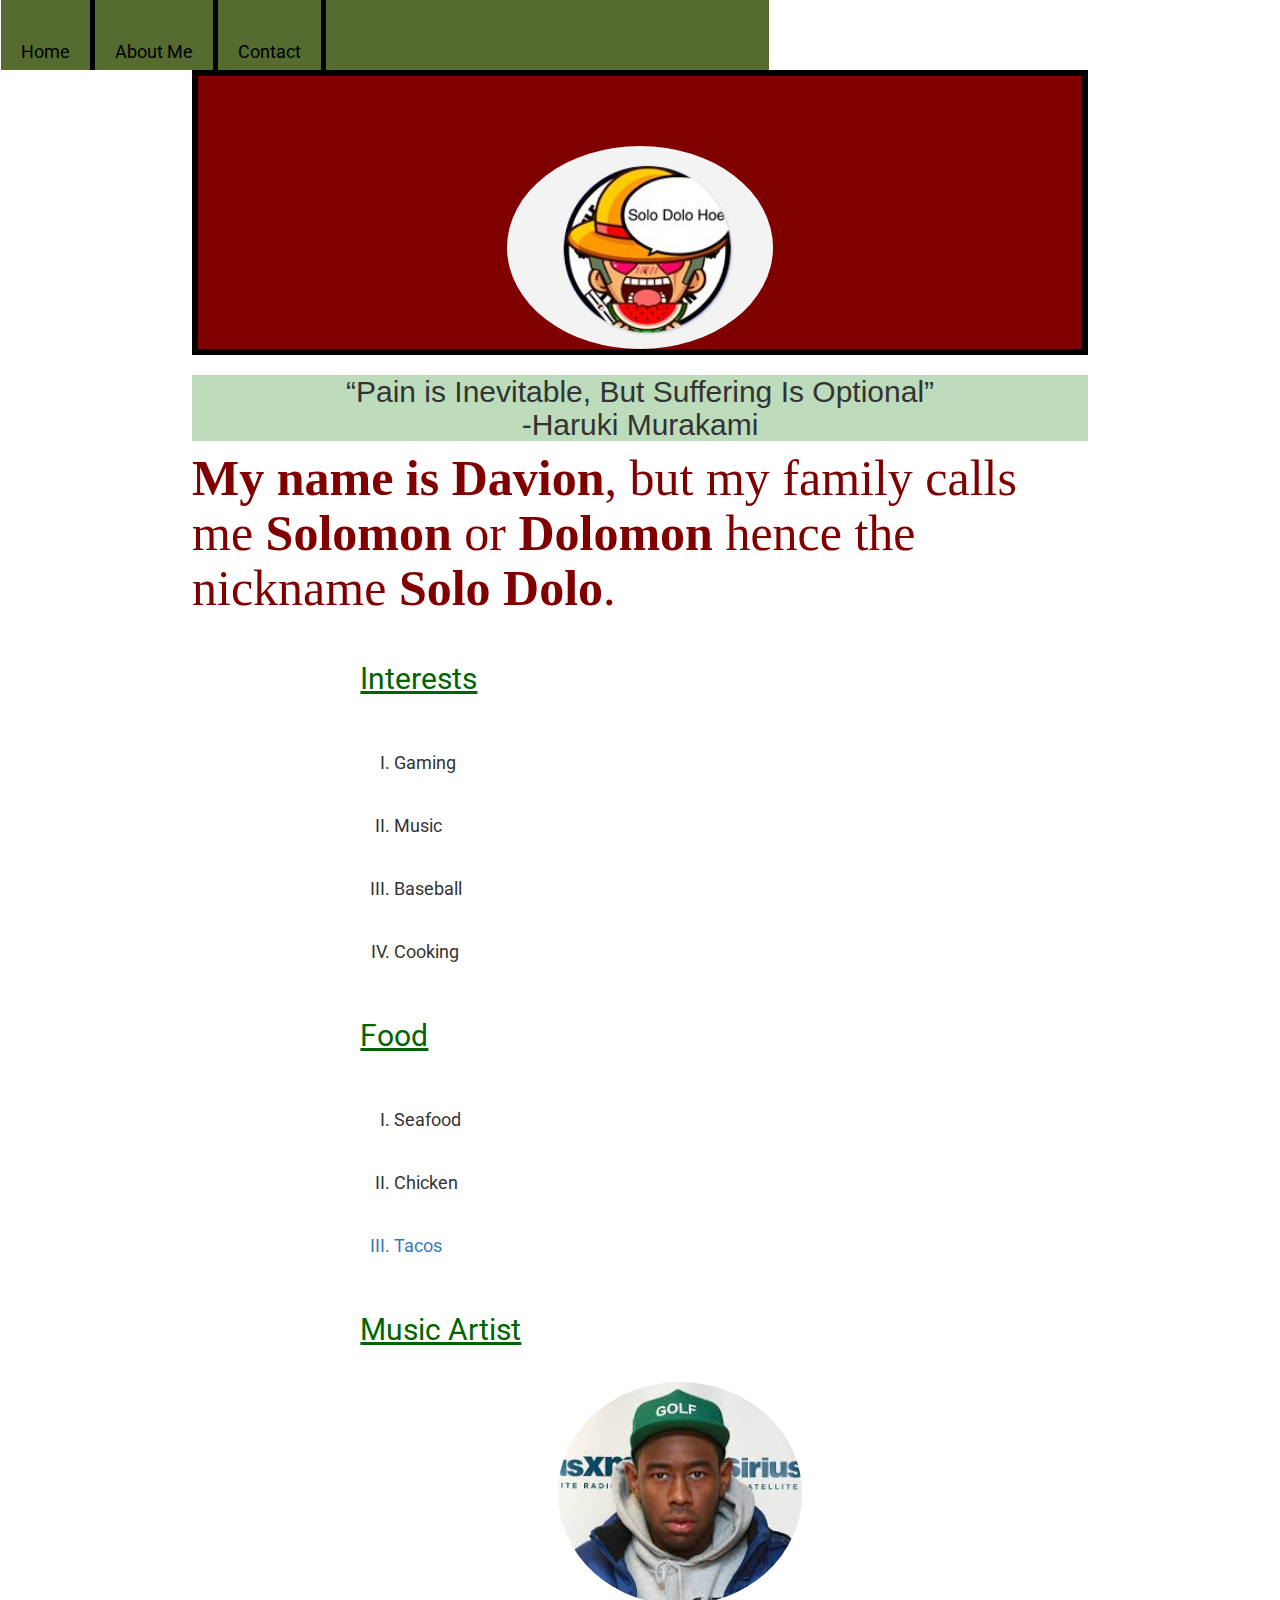
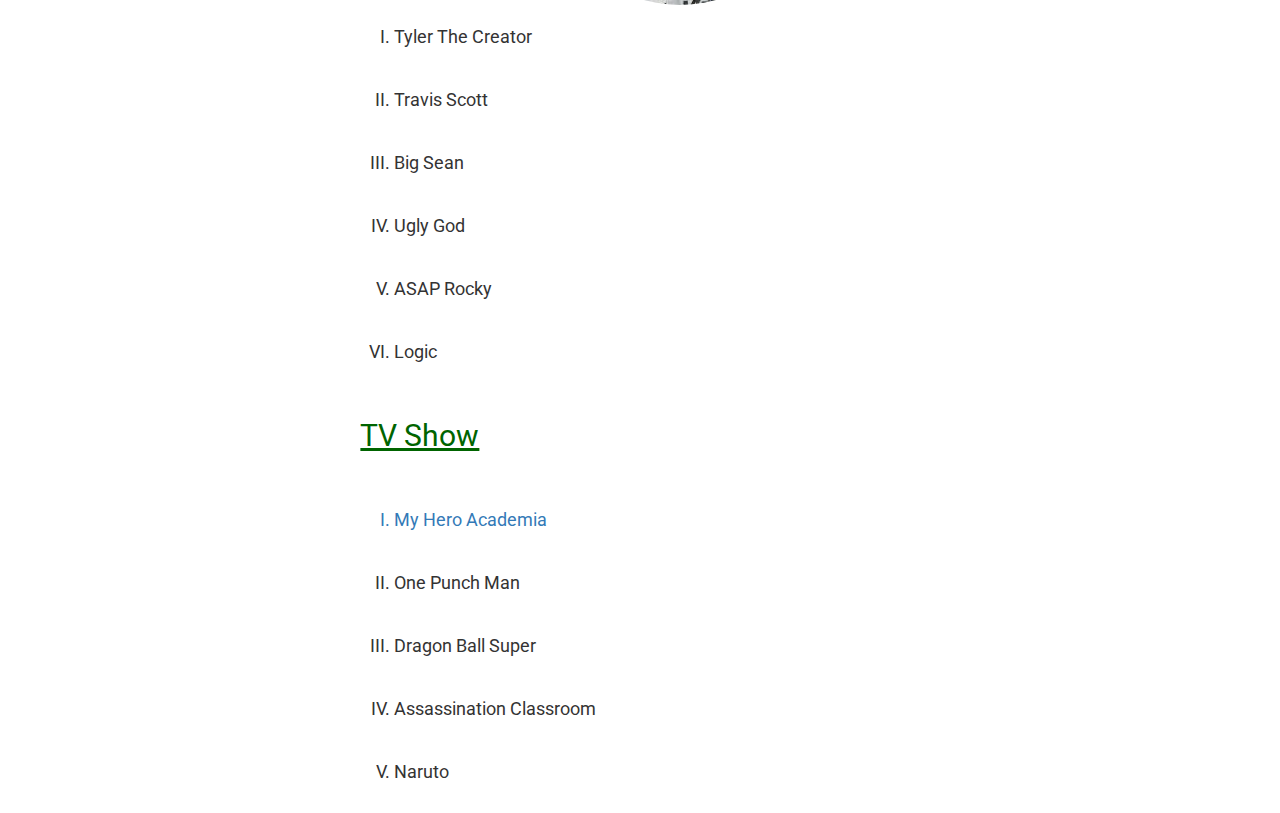
<file: aboutme.html>
<!DOCTYPE HTML>
<html>
    
<head>
    
    <title>DAVION BATTS</title>
    <link href="aboutme.css" type="text/css" rel= "stylesheet">
    <link href="https://fonts.googleapis.com/css?family=Baloo+Tammudu|Roboto" rel="stylesheet">
    <meta charset="utf-8">
  <meta name="viewport" content="width=device-width, initial-scale=1">
  <link rel="stylesheet" href="https://maxcdn.bootstrapcdn.com/bootstrap/3.3.7/css/bootstrap.min.css">
  <script src="https://ajax.googleapis.com/ajax/libs/jquery/3.3.1/jquery.min.js"></script>
  <script src="https://maxcdn.bootstrapcdn.com/bootstrap/3.3.7/js/bootstrap.min.js"></script>
</head>

<body>
     <div class="navbar">
            <ul id=NavbarUl>
                <div class="navbar-list">
                    <li id=NavbarList><a id=NavbarAnchor href="https://battsdav.github.io/index.html" >Home</a></li>
                    <li id=NavbarList><a id=NavbarAnchor href="https://battsdav.github.io/"  class="active">About Me</a></li>
                    <li id=NavbarList><a id=NavbarAnchor href="https://battsdav.github.io/Contact.html">Contact</a></li>
                </div>
            </ul>
        </div>
<div class=header>
    <h1>Davion Batts</h1>
    
   <div class=image> <img src="SoloDolo.png" alt="Solo_Dolo"> </div>
</div>

<div class=information>
    <h2><q>Pain is Inevitable, But Suffering Is Optional</q> 
    <br>-Haruki Murakami </h2>

    <p> <b>My name is Davion</b>, but my family calls me <b>Solomon</b> or <b>Dolomon</b> hence the nickname <b>Solo Dolo</b>. </p>
</div>

<div class=list>
    <ul>
        <li class=topics> Interests </li> 
            <ol list-style-t=Upper-Roman> 
                <li class=list >Gaming</li>
                <li class=list>Music</li>
                <li class=list>Baseball</li>
                <li class=list>Cooking</li>
            </ol>
        
       <li class=topics> Food </li> 
            <ul>
                <li class=list>Seafood</li>
                <li class=list>Chicken</li>
               <a href="https://www.yelp.com/biz/rjs-tacos-and-burritos-indianapolis"
               target=_blank> 
              <li class=list>Tacos</li> 
               </a>
            </ul>
        
        <li class=topics> Music Artist </li>
            <ol>
                <a href="https://en.wikipedia.org/wiki/Tyler,_The_Creator?scrlybrkr=3f242804#" target=_blank>
               <img src="Tyler.jpg"  alt="Tyler The Creator"> </a>
                <li class=list>Tyler The Creator</li>
               <li class=list>Travis Scott</li>
               <li class=list>Big Sean</li>
                <li class=list>Ugly God</li>    
                <li class=list>ASAP Rocky</li>
                <li class=list>Logic</li>
        </ol>
        
   
          <li class=topics>TV Show </li> 
            <ul>
                
                <a href="https://en.wikipedia.org/wiki/My_Hero_Academia?scrlybrkr=3f242804" target= _blank>
                <li class=list>My Hero Academia</li>
                </a>
                <li class=list>One Punch Man</li>
                <li class=list>Dragon Ball Super</li>
                <li class=list>Assassination Classroom</li>
                <li class=list>Naruto</li>
            </ul>
        </ul>
        
</div>

    </body>
</html>
</file>
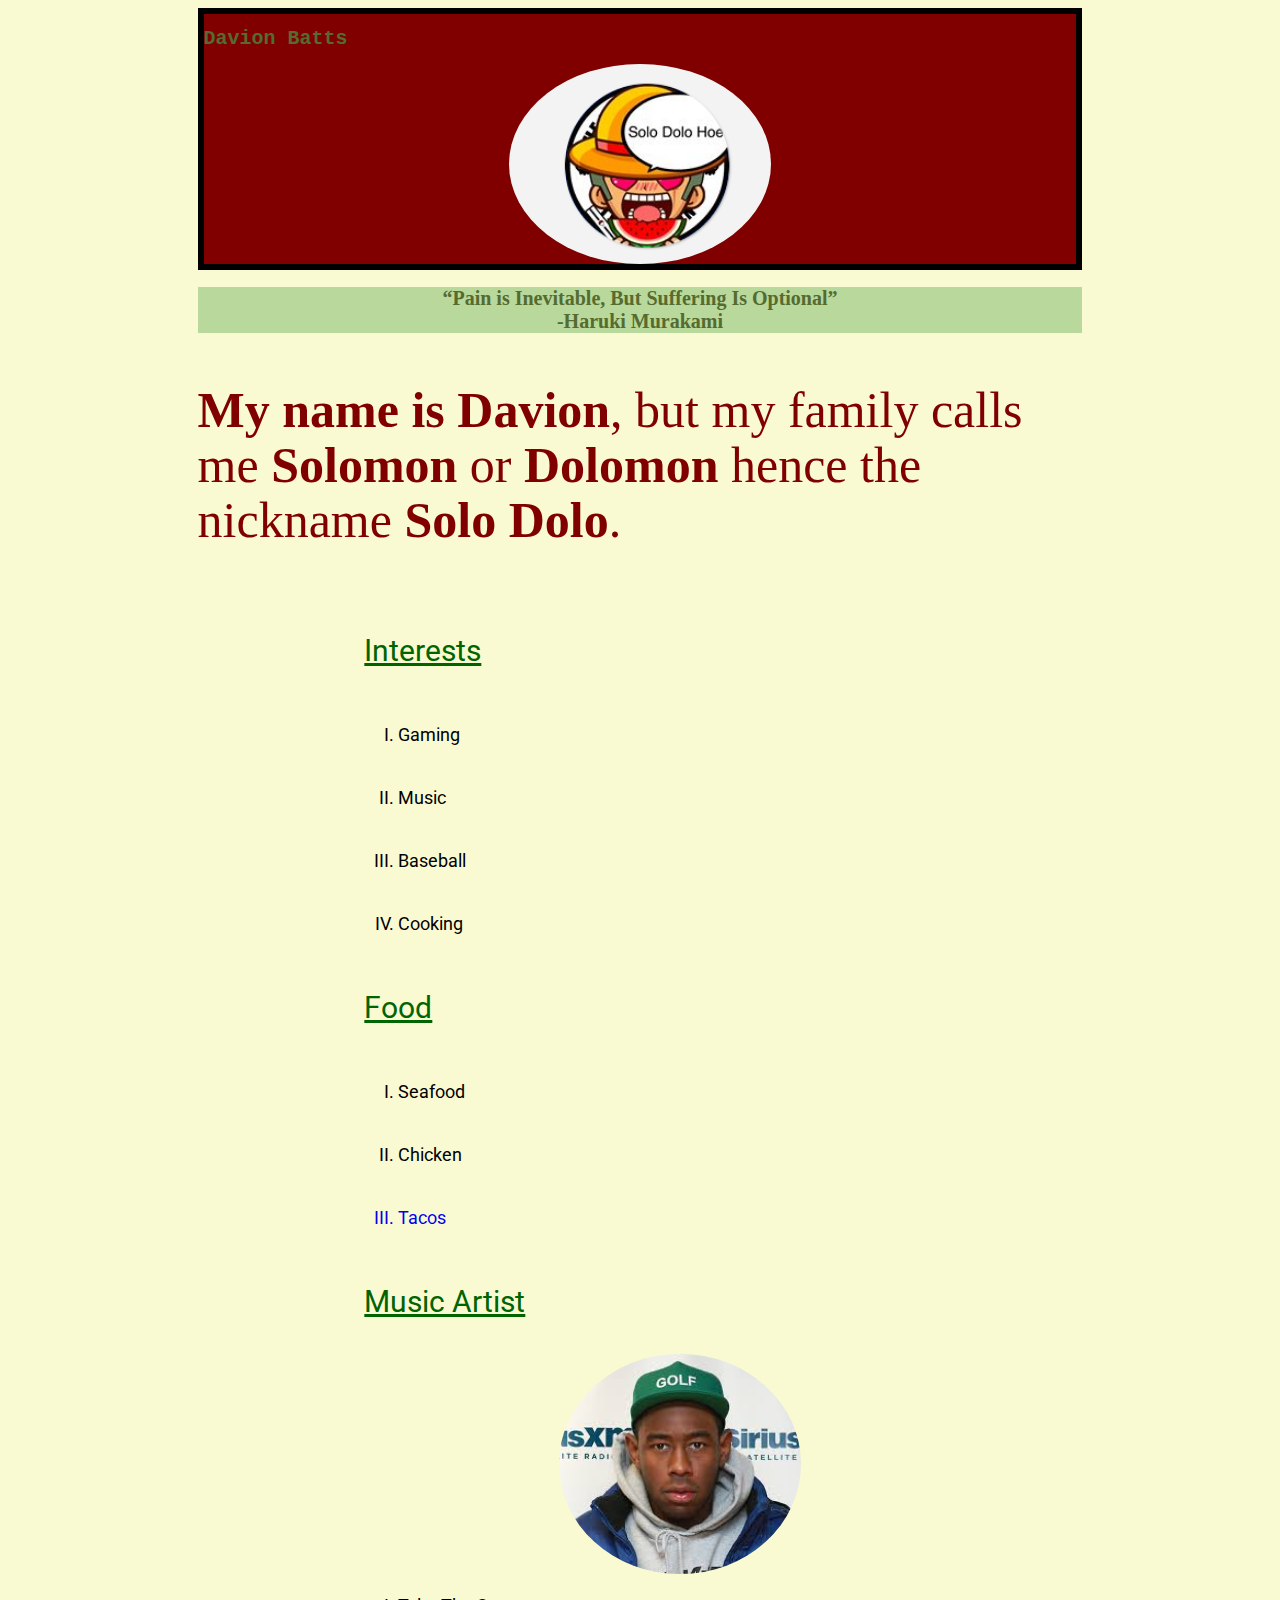
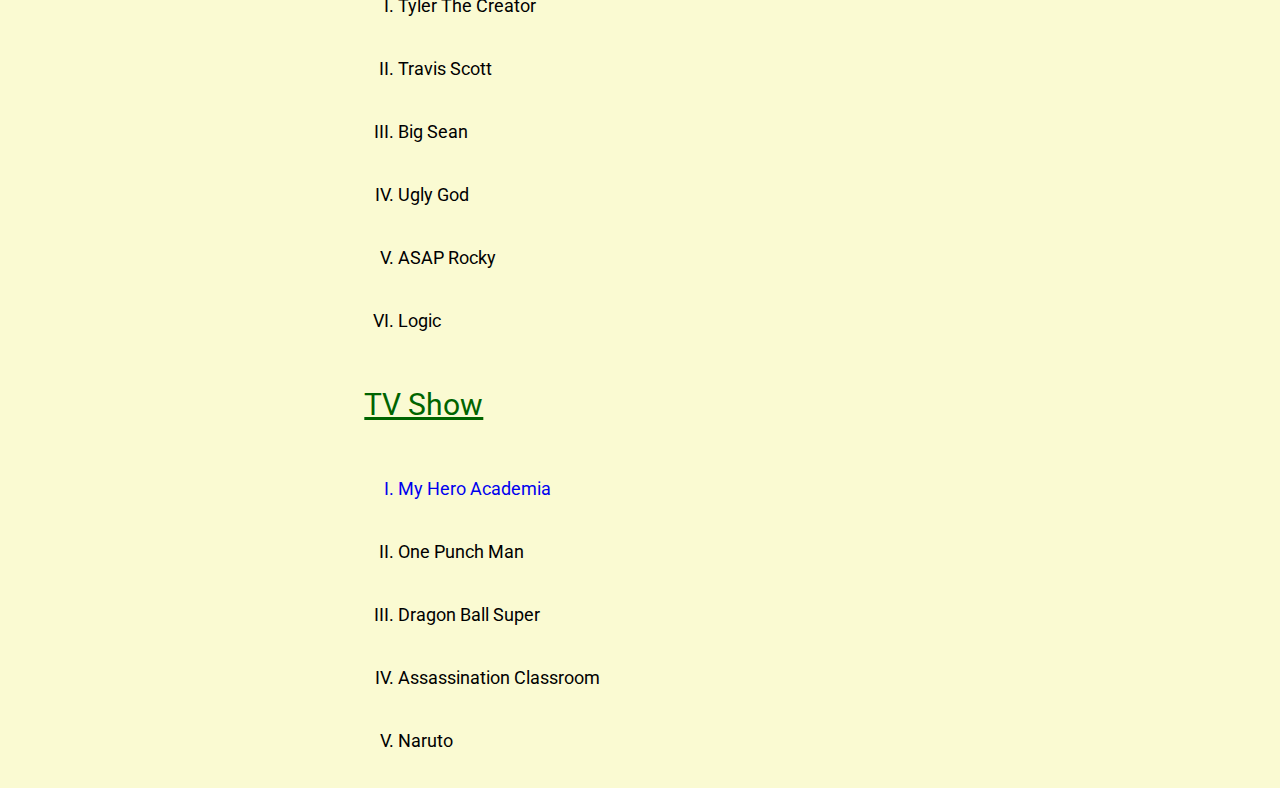
<file: aboutme.html.html>
<!DOCTYPE HTML>
<html>
    
<head>
    
    <title>DAVION BATTS</title>
    <link href="aboutme.css" type="text/css" rel= "stylesheet">
    <link href="https://fonts.googleapis.com/css?family=Baloo+Tammudu|Roboto" rel="stylesheet">
</head>

<body>
<div class=header>
    <h1>Davion Batts</h1>
    
   <div class=image> <img src="SoloDolo.png" alt="Solo_Dolo"> </div>
</div>

<div class=information>
    <h2><q>Pain is Inevitable, But Suffering Is Optional</q> 
    <br>-Haruki Murakami </h2>

    <p> <b>My name is Davion</b>, but my family calls me <b>Solomon</b> or <b>Dolomon</b> hence the nickname <b>Solo Dolo</b>. </p>
</div>

<div class=list>
    <ul>
        <li class=topics> Interests </li> 
            <ol> 
                <li class=list >Gaming</li>
                <li class=list>Music</li>
                <li class=list>Baseball</li>
                <li class=list>Cooking</li>
            </ol>
        
       <li class=topics> Food </li> 
            <ol>
                <li class=list>Seafood</li>
                <li class=list>Chicken</li>
               <a href="https://www.yelp.com/biz/rjs-tacos-and-burritos-indianapolis"
               target=_blank> 
              <li class=list>Tacos</li> 
               </a>
            </ol>
        
        <li class=topics> Music Artist </li>
            <ol>
                <a href="https://en.wikipedia.org/wiki/Tyler,_The_Creator?scrlybrkr=3f242804#" target=_blank>
               <img src="Tyler.jpg"  alt="Tyler The Creator"> </a>
                <li class=list>Tyler The Creator</li>
               <li class=list>Travis Scott</li>
               <li class=list>Big Sean</li>
                <li class=list>Ugly God</li>    
                <li class=list>ASAP Rocky</li>
                <li class=list>Logic</li>
        </ol>
        
   
          <li class=topics>TV Show </li> 
            <ul>
                
                <a href="https://en.wikipedia.org/wiki/My_Hero_Academia?scrlybrkr=3f242804" target= _blank>
                <li class=list>My Hero Academia</li>
                </a>
                <li class=list>One Punch Man</li>
                <li class=list>Dragon Ball Super</li>
                <li class=list>Assassination Classroom</li>
                <li class=list>Naruto</li>
            </ul>
        </ul>
        
</div>

    </body>
</html>
</file>
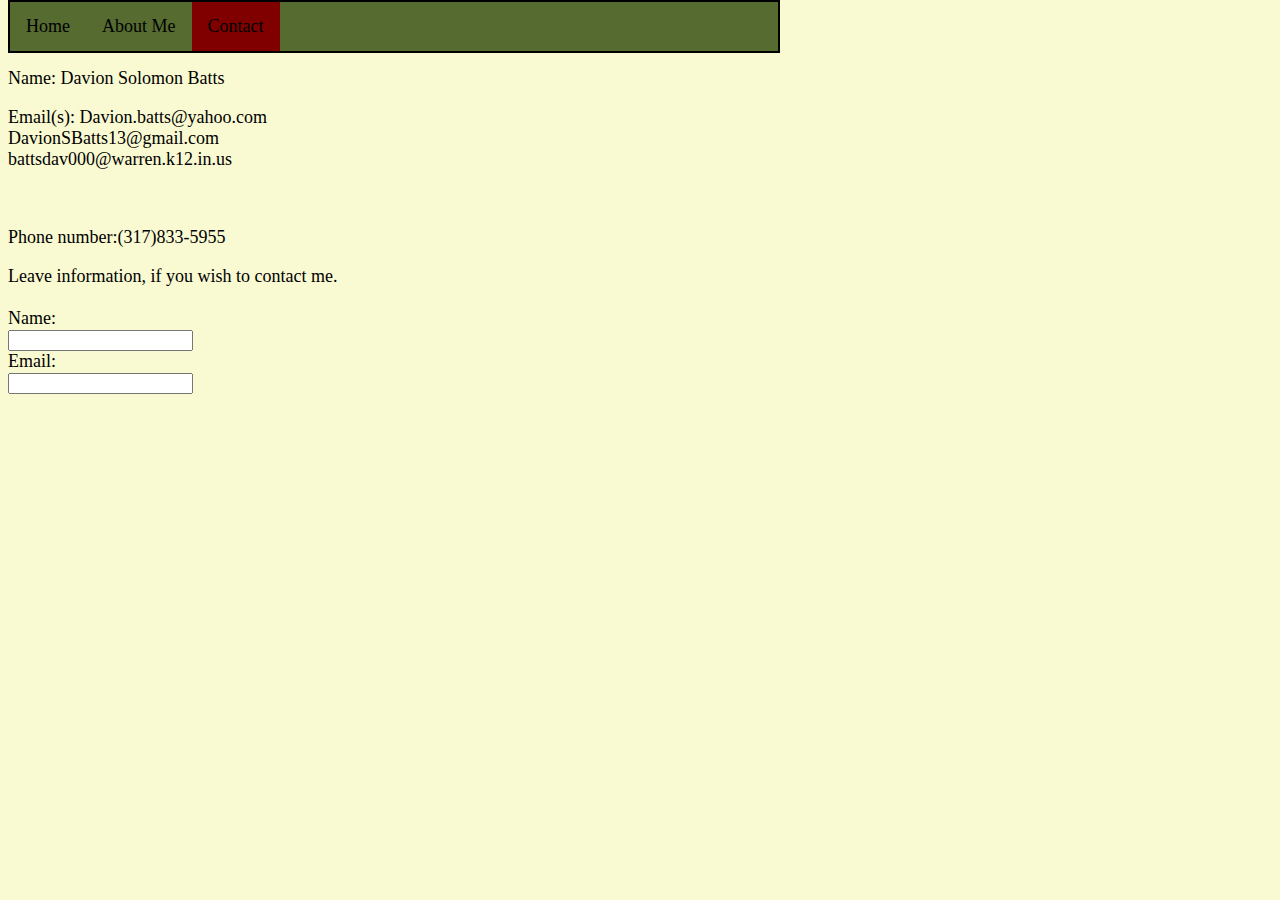
<file: Contact.html>
<!DOCTYPE html>
    <html>
        
         <head>
             <title>Davion Batts</title>
              <link href="Contact.css" rel="stylesheet" type="text/css">
         </head>
    <body>
        <div class="navbar">
            <ul>
                <div class="navbar-list">
                    <li><a href="https://battsdav.github.io/battsdav.home.github.io/" target="_blank">Home</a></li>
                    <li><a href="https://battsdav.github.io/" target="_blank">About Me</a></li> 
                    <li><a href="#Contact" class="active">Contact</a></li>
                </div>
            </ul>
        </div>
            <br><br><p>Name: Davion Solomon Batts</p>
            <p>Email(s): Davion.batts@yahoo.com
            <br>DavionSBatts13@gmail.com
            <br>battsdav000@warren.k12.in.us</p>
            <br><p>Phone number:(317)833-5955</p>
            
              <div class="OtherInfo"> Leave information, if you wish to contact me.
        <form>
            <br>
          Name:<br>
          <input type="text" name="firstname">
          <br>
          Email:<br>
         <input type="text" name="lastname">
        </form>
    </div>
        </body>
        
        
    </html>
</file>
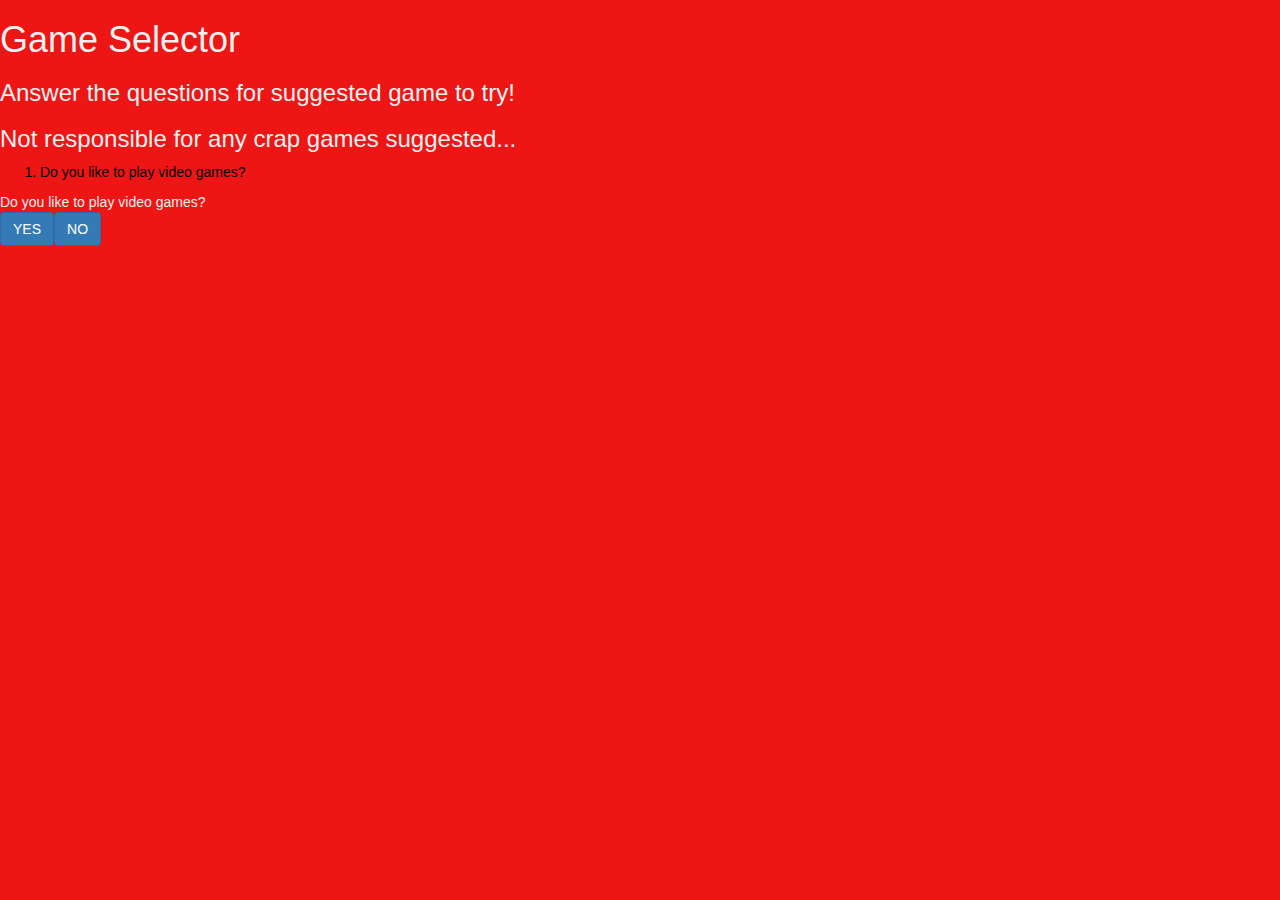
<file: gameoptions/gameoptions2.html>
<!DOCTYPE html>

    <html>
        <head>
            <!-- EXTERNAL LINKS -->
            <!-- Latest compiled and minified CSS -->
            <link rel="stylesheet" href="https://maxcdn.bootstrapcdn.com/bootstrap/3.3.7/css/bootstrap.min.css">
            <!-- jQuery library -->
            <script src="https://ajax.googleapis.com/ajax/libs/jquery/3.2.1/jquery.min.js"></script>
            
            <!-- INTERNAL LINKS -->
            <!-- CSS SHEET -->
            <link rel="stylesheet" href="gameoptions2.css">
            <!-- JQ SHEET -->
            <script src="gameoptions2.js"></script>
            
            <!-- DOCUMENT SETTINGS -->
            <title>Game Suggestions</title>
            <meta name="viewport" content="width=device-width, initial-scale=1.0">
            <meta charset="UTF-8">
        </head>
        <body>
             <div class="title">
                 <h1>Game Selector</h1>
                 <h3>Answer the questions for suggested game to try!</h3>
                 <h3>Not responsible for any crap games suggested...</h3>
             </div>
             <div class="sidebar">
                 <ol>
                     <li class="q1"><span class="q1"></span></li>
                     <ul>
                         <li class="q1-choice"></li>
                     </ul>
                     <li class="q2"><span class="q2"></span></li>
                     <ul>
                         <li class="q2-choice"></li>
                     </ul>
                     <li class="q3"><span class="q3"></span></li>
                     <ul>
                         <li class="q3-choice"></li>
                     </ul>
                 </ol>
                 
             </div>
             <div class="content">
                 <div class="narrative"></div>
                 <div class="buttons"></div>
             </div>
        </body> 
    </html>
</file>
<file: aboutme.css>
body{
    background-color: LightGoldenRodYellow;
}

h2{
    text-align:center;
    font-size:20px;
    font-family: 'Baloo Tammudu', cursive;
    color: DarkOliveGreen;
    background-color:rgb(34,139,34);
    background-color:rgba(34,139,34,.30);
}

h1{
    font-size:20px;
    font-family:courier;
    color: DarkOliveGreen;
}

p{
    font-size:50px;
    font-family:georgia;
    color:#800000	;
    line-height:1.1;
}

li{
    font-size:18px;
    font-family:'Roboto', sans-serif;
    line-height:3.5;
    list-style-type: square;
    
    
}
ol{
    list-style-type:upper-roman;
}

.header{
    margin-right:15%;
    margin-left:15%;
    border: 6px solid black;
    background-color: maroon;
    padding: 0 30 30 30;
    margin-top: 0;
    color: Maroon;
    
}

.information{
     margin-right:15%;
    margin-left:15%;
}

.list{
     margin-right:15%;
    margin-left:15%;
    margin-top: 0;
    padding: 0;
   list-style-type:upper-roman;
  
}

.topics{
     margin-right:15%;
    margin-left:15%;
    color: Darkgreen;
    font-size:30px;
    text-decoration:underline;
    list-style-type:none;
}

img{
    border-radius:50%;
    display: block;
    margin: auto;
    height: 30%;
    width: 30%;
}

a:link{
    color:OliveGreen;
    text-decoration: none;
}

a:visited{
    color:LightGreen;
    text-decoration: none;
}

a:hover{
    color:Green;
    text-decoration: underline;
}

a:active{
    color: purple;
    text-decoration: underline;
}

li:hover{
    font-size: 15px;
    background-color: lightgoldenrodyellow;
    }

.active {
    background-color:maroon;
}    

#NavbarUl {
    position: fixed;
    top: 0;
    list-style-type: none;
    margin: 0;
    padding:0 ;
    overflow: hidden;
    background-color: DarkOliveGreen;
    width: 60%;
    height:70px;
    border: 6px  black;
    
}

#NavbarList {
    border-right:5px solid black;
    float:left;
}

#NavbarList,#NavbarAnchor {
    display: block;
    color: black;
    text-align:center;
    padding: 10px 10px;
    text-decoration: none;
    background-color:darkolivegreen;
}

#NavbarList,#NavbarAnchor:hover{
     background-color:darkolivegreen;
    
}
</file>
<file: Contact.css>
body{
    background-color:lightgoldenrodyellow;
    font-size:18px;
}

li {
    border-right:3px darkolivegreen;
    float: left;
}

li a {
    display: block;
    color: black;
    text-align: center;
    padding: 14px 16px;
    text-decoration: none;
}

li a:hover{
    background-color:lightgoldenrodyellow;
}
    
ul {
    position: fixed;
    top: 0;
    width: 60%;
    border: 2.5px solid black;
    list-style-type: none;
    margin: 0;
    padding: 0;
    overflow: hidden;
    background-color: darkolivegreen;
}
    
.active {
    background-color:maroon;
}
</file>
<file: gameoptions/gameoptions2.css>
.q1, .q2, .q3, .q1-choice, .q2-choice, .q3-choice{
    display:none;
}

body{
    background-color:rgb(238,21,21);
    color:rgb(240,240,240);
}

.sidebar{
    color:black;
}
</file>
